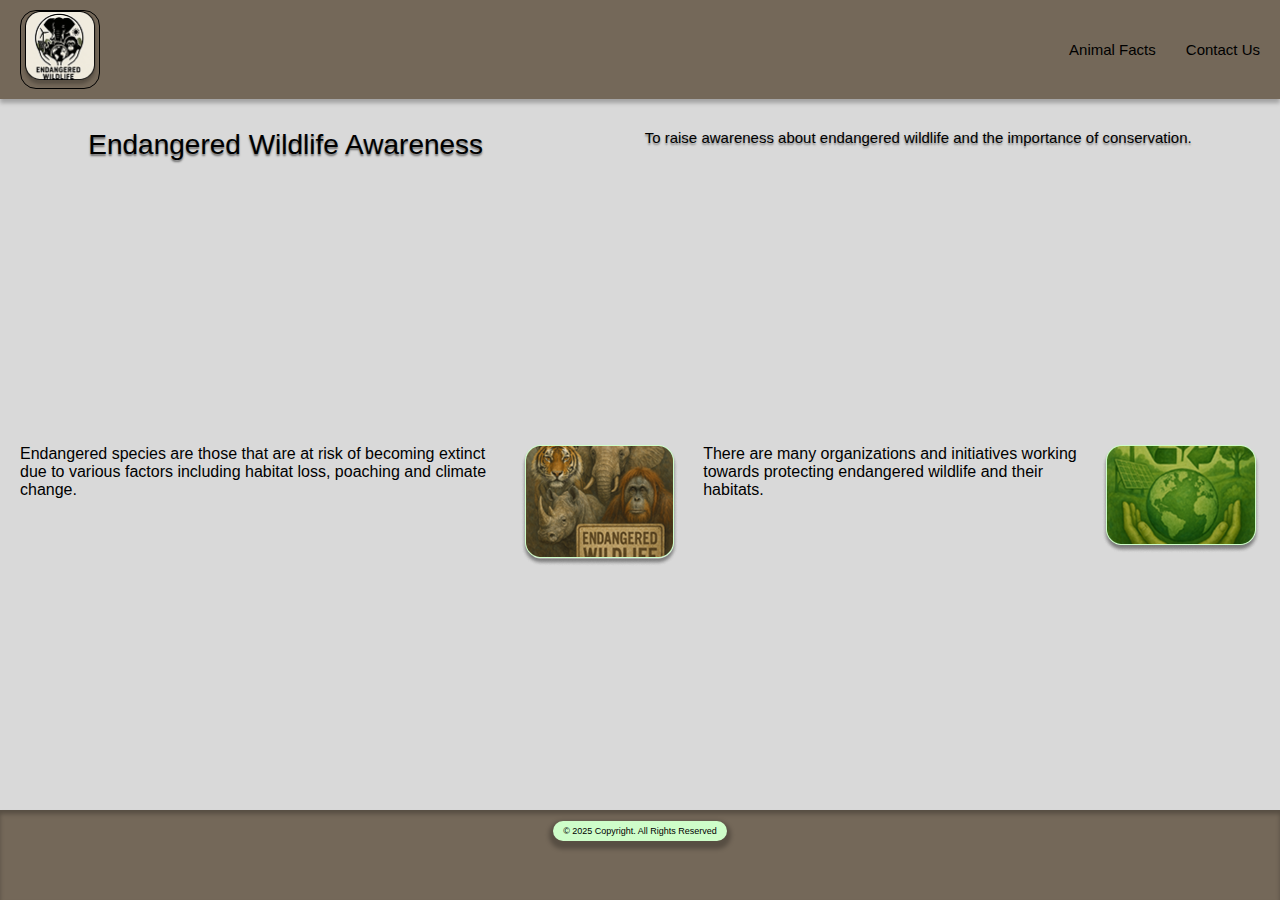
<file: Index.html>
<!DOCTYPE html>
<html lang="en">

<head>
    <meta charset="UTF-8">
    <title>Endangered Wildlife Awareness</title>
    <link rel="stylesheet" href="css/stylesheet.css">
</head>


    <header>
        <nav>
            <img src="images/Copilot_Endangered_Wildlife_Logo.png" alt="logo" width="80">
            <ul>
                <li><a href="table.html">Animal Facts</a><li>
                    <li><a href="form.html">Contact Us</a></li>
                </li>
            </ul>
        </nav>
    </header>
    <body>
        <section id="main">
            <h1>Endangered Wildlife Awareness</h1>
            <h2>To raise awareness about endangered wildlife and the importance of conservation.</h2>
        </section>
        <section>
            <p>Endangered species are those that are at risk of becoming extinct due to various factors including habitat loss, poaching and climate change.</p>
            <img src="images/Copilot_Endangered_Wildlife.png" alt="endangered wildlife" width="300">
            <p>There are many organizations and initiatives working towards protecting endangered wildlife and their habitats. </p>
            <img src="images/Copilot_Green_Sustainability.png" alt="sustainability" width="200">
        </section>
    <footer>
        <p>&copy; 2025 Copyright. All Rights Reserved</p>
    </footer>
    </body>
</html>
</file>
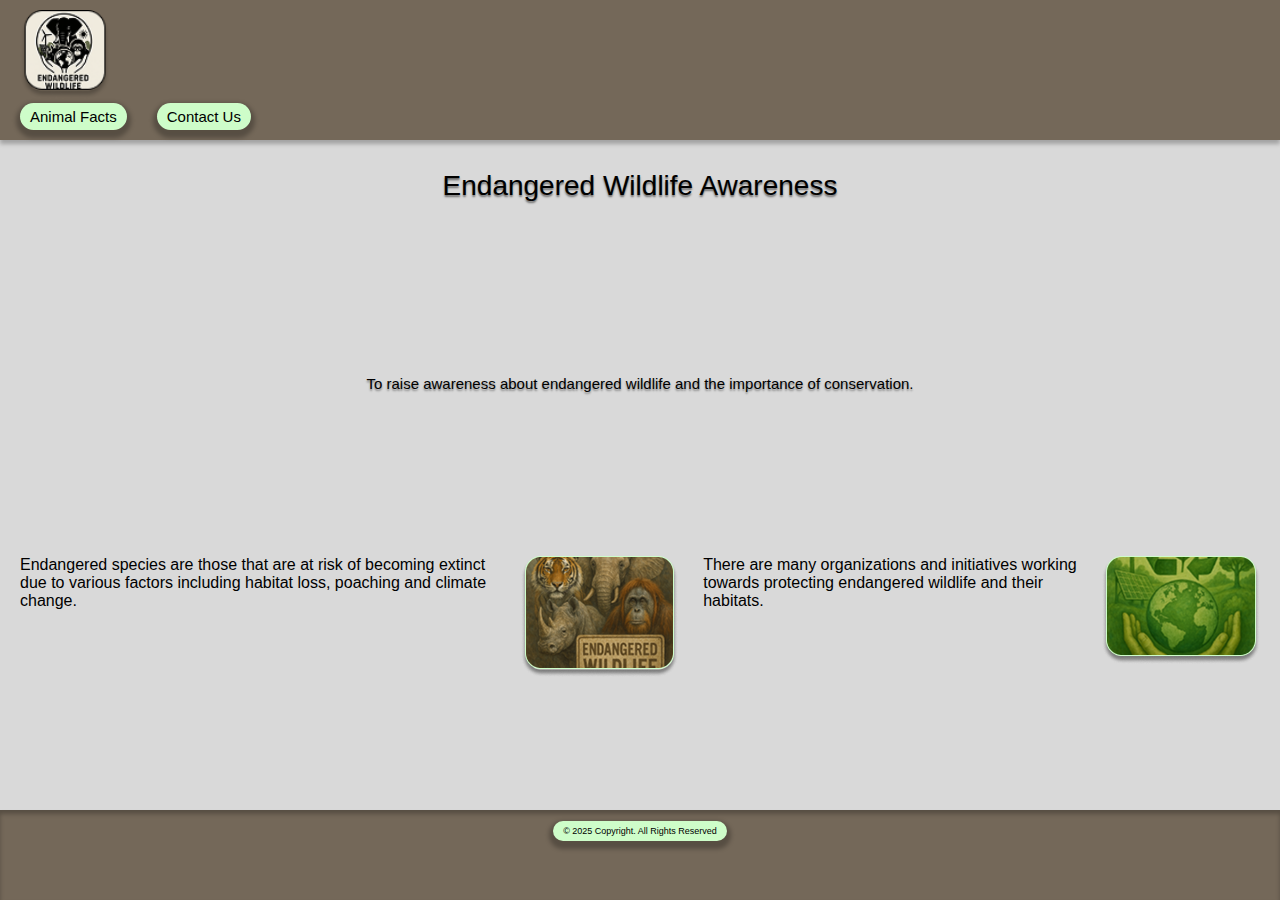
<file: index.html>
<!DOCTYPE html>
<html lang="en">

<head>
    <meta charset="UTF-8">
    <meta name="viewport" content="width=device-width, initial-scale=1.0">
    <title>Endangered Wildlife Awareness</title>
    <link rel="stylesheet" href="css/stylesheet.css">
    <link rel="icon" href="images/Copilot_Endangered_Wildlife_Logo.webp" type="image/png">
</head>


    <header>
        <img src="images/Copilot_Endangered_Wildlife_Logo.webp" width="90">
        <nav id="index-nav">
            <ul>
                <li><a href="table.html">Animal Facts</a><li>
                    <li><a href="form.html">Contact Us</a></li>
                </li>
            </ul>
        </nav>
    </header>
    <body id="home-page">
        <section id="main1">
            <h1>Endangered Wildlife Awareness</h1>
        </section>
        <section id="main2">
            <h2>To raise awareness about endangered wildlife and the importance of conservation.</h2>
        </section>
        <section>
            <p>Endangered species are those that are at risk of becoming extinct due to various factors including habitat loss, poaching and climate change.</p>
            <img src="images/Copilot_Endangered_Wildlife.webp" alt="endangered wildlife" width="300">
            <p>There are many organizations and initiatives working towards protecting endangered wildlife and their habitats. </p>
            <img src="images/Copilot_Green_Sustainability.webp" alt="sustainability" width="200">
        </section>
    <footer>
        <p>&copy; 2025 Copyright. All Rights Reserved</p>
    </footer>
    </body>
</html>
</file>
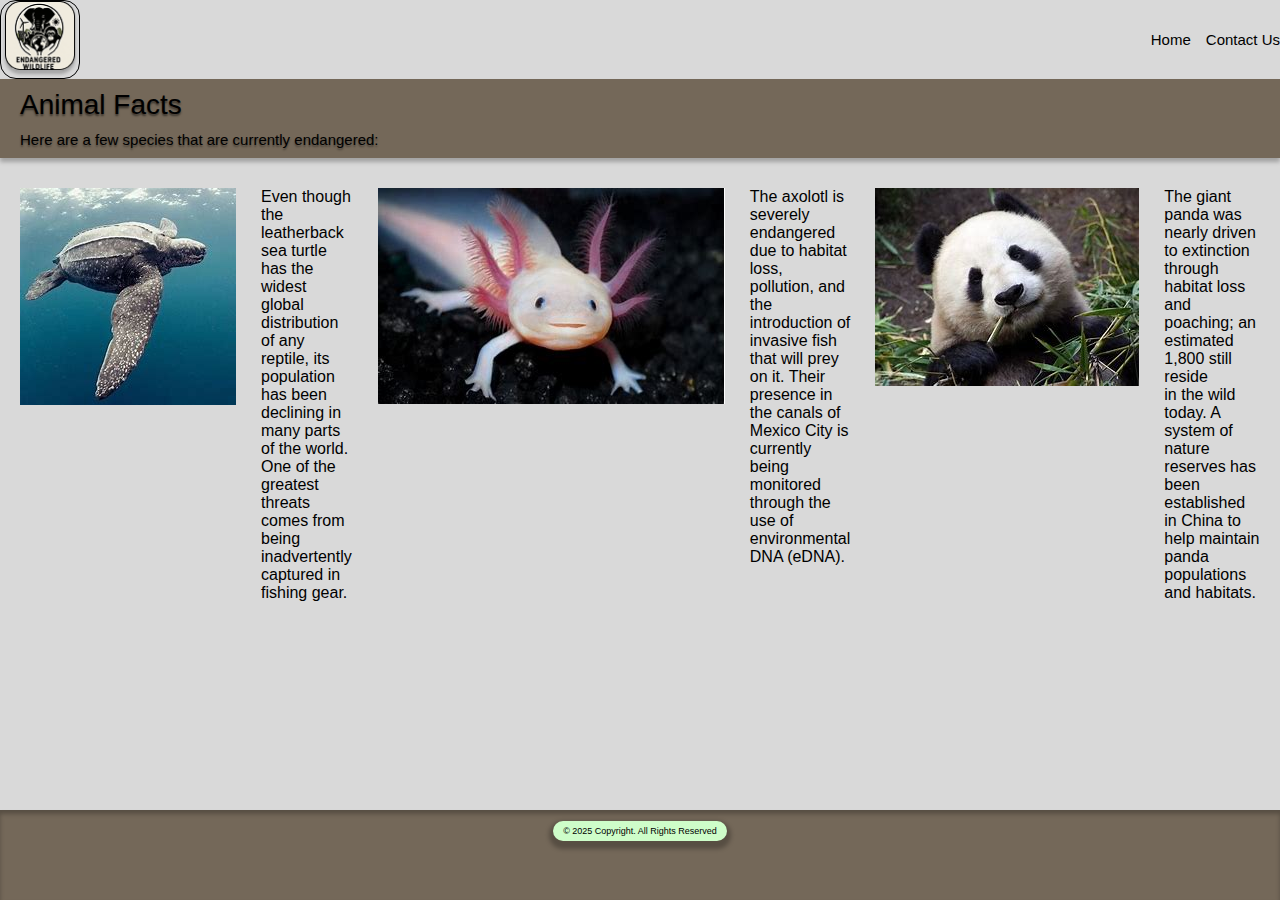
<file: table.html>
<!DOCTYPE html>
<html lang="en">

<head>
    <meta charset="UTF-8">
    <meta lang="en">
    <link rel="stylesheet" href="css/stylesheet.css">
    <nav>
        <img src="images/Copilot_Endangered_Wildlife_Logo.png" alt="logo" width="80">
            <ul>
                <li><a href="index.html">Home</a></li>
                <li><a href="form.html">Contact Us</a></li>
            </ul>
        </nav>
    <title>Animal Facts</title>
</head>

<body>
    <header>
        <h1>Animal Facts</h1>
        <h2>Here are a few species that are currently endangered:</h2>     
    </header>

    <section>
        <img src="images/Leatherback.jpg" alt="leatherback" width="350">
        <p>Even though the leatherback sea turtle has the widest global  distribution of any reptile, its population has been <br>
            declining in many  parts of the world. One of the greatest threats comes from being  inadvertently captured in fishing 
            gear.</p>
        <img src="images/axolotol.jpg" alt="axolotl" width="400">
        <p>The axolotl is severely endangered due to habitat loss, pollution, and the introduction of invasive fish that will prey <br>
            on it. Their presence in the canals of Mexico City is currently being monitored through the use of environmental DNA 
            (eDNA). </p>
        <img src="images/Panda.jpg" alt="panda" width="300">
        <p>The giant panda was nearly driven to extinction through habitat loss  and poaching; an estimated 1,800 still reside <br>
            in the wild today. A system of nature reserves has been established in China to help maintain panda populations and 
            habitats. </p>
    </section>

     <footer>
        <p>&copy; 2025 Copyright. All Rights Reserved</p>
    </footer>
</body>

</html>
</file>
<file: css/stylesheet.css>
/* Abram Van Meter Breanna Harris 09/19/25 */

/* Base styles with mobile-first approach */
* {
    margin: 0;
    padding: 0;
    box-sizing: border-box;
}

.title {
    font-family: "Montagu Slab", Helvetica, serif;
    font-weight: bold;
    text-align: center;
    text-shadow: 2px 2px 4px rgba(0, 0, 0, 0.3);
    font-size: 2.5em;
    margin: 30px 0;
}

body {
    font-family: "Montagu Slab", Helvetica, serif;
    background-color: #d9d9d9;
    color: #000000;
    min-height: 100vh;
    display: flex;
    flex-direction: column;
}

main {
    flex: 1;
}

/* Header styles */
header {
    background-color: #746859;
    box-shadow: 0px 4px 4px rgba(0, 0, 0, 0.25);
    padding: 10px 20px;
}

nav {
    display: flex;
    flex-direction: column;
    align-items: center;
    gap: 15px;
}

nav ul {
    display: flex;
    list-style: none;
    gap: 15px;
    flex-wrap: wrap;
    justify-content: center;
}

nav a {
    color: #000000;
    text-decoration: none;
    font-size: 15px;
}

nav img {
    border-radius: 16px;
    border: 1px solid #000000;
    width: 80px;
    height: auto;
}

.header-content {
    text-align: center;
    margin-top: 20px;
}

h1 {
    text-shadow: 0px 2px 2px rgba(0, 0, 0, 0.5);
    font-weight: 400;
    font-size: 40px;
    margin-bottom: 10px;
}

h2 {
    text-shadow: 0px 2px 2px rgba(0, 0, 0, 0.4);
    font-weight: 400;
    font-size: 16px;
}

/* Main content section */
section {
    display: flex;
    flex-direction: column;
    align-items: center;
    padding: 30px 20px;
    gap: 25px;
    flex-grow: 1;
}

.content-block {
    display: flex;
    flex-direction: column;
    align-items: center;
    text-align: center;
    max-width: 300px;
}

.content-block p {
    font-size: 11px;
    margin-bottom: 15px;
}

.content-block img {
    border-radius: 16px;
    border: 1px solid #cefdc9;
    object-fit: cover;
    width: 100%;
    max-width: 300px;
}

/* Footer styles */
footer {
    background-color: #746859;
    box-shadow: inset 0px 4px 4px rgba(0, 0, 0, 0.25), 0px 4px 4px rgba(0, 0, 0, 0.25);
    padding: 10px 20px;
    text-align: center;
    height: 10vh;
}

footer p {
    background-color: #cefdc9;
    border-radius: 16px;
    box-shadow: 0px 4px 4px 4px rgba(0, 0, 0, 0.25);
    padding: 5px 10px;
    font-size: 9px;
    display: inline-block;
}

/* Button styles */
.button {
    background-color: #cefdc9;
    border-radius: 16px;
    border: 1px solid #000000;
    box-shadow: 0px 4px 4px rgba(0, 0, 0, 0.25);
    padding: 10px 20px;
    text-align: center;
    margin: 5px;
    text-decoration: none;
    color: #000000;
    font-size: 15px;
}

.nav-buttons {
    display: flex;
    justify-content: center;
    flex-wrap: wrap;
    margin-top: 10px;
}

/* Media queries for responsiveness */
@media (min-width: 514px) {
    nav {
        flex-direction: row;
        justify-content: space-between;
    }
    
    section {
        flex-direction: row;
        justify-content: space-around;
        align-items: flex-start;
    }
    
    .content-block {
        width: 45%;
    }
}

@media (min-width: 768px) {
    h1 {
        font-size: 28px;
    }
    
    h2 {
        font-size: 15px;
    }
    
    .content-block p {
        font-size: 13px;
    }
}

@media (max-width: 513px) {
    .nav-buttons {
        flex-direction: column;
        align-items: center;
    }
    
    .button {
        width: 80%;
        margin: 5px 0;
    }
}

/*Contact Page CSS*/

/* Positioning navbar*/
#nav-contact {
    display: flex;
    justify-content: flex-end;
    padding: 10px 20px;
}

#nav-contact ul {
    display: flex;
    gap: 15px;
    list-style: none;
    margin: 0;
}

#nav-contact a {
    color: #000000;
    text-decoration: none;
    font-size: 15px;
    background-color: #cefdc9;
    border-radius: 16px;
    box-shadow: 0px 4px 4px 4px rgba(0, 0, 0, 0.25);
    padding: 5px 10px;
    display: inline-block;
}

#index-nav a {
    color: #000000;
    text-decoration: none;
    font-size: 15px;
    background-color: #cefdc9;
    border-radius: 16px;
    box-shadow: 0px 4px 4px 4px rgba(0, 0, 0, 0.25);
    padding: 5px 10px;
    display: inline-block;
}

#table-nav a {
    color: #000000;
    text-decoration: none;
    font-size: 15px;
    background-color: #cefdc9;
    border-radius: 16px;
    box-shadow: 0px 4px 4px 4px rgba(0, 0, 0, 0.25);
    padding: 5px 10px;
    display: inline-block;
}

#contact-page {
    background-image: url("images/forest background.png");
    background-size: cover;
    background-position: center;
    margin: 0;
    padding: 0;
    background-repeat: no-repeat;
}

/*Form Layout*/
#contact-page form {
    max-width: 1000px; /* will not respond now because of earlier CSS but can be used for desktop/laptop setup later */
    margin: 0 auto;
    background-color: #ffffff;
    padding: 25px;
    border-radius: 10px;
    box-shadow: 0 2px 8px rgba(0,0,0,0.1);
}

#contact-page form label {
    display: block;
    margin-bottom: 5px;
    font-weight: bold;
}

#contact-page form input[type="text"], form textarea {
    width: 100%;
    padding: 10px;
    margin-bottom: 20px;
    border: 1px solid #ccc;
    border-radius: 6px;
}

/* Radio buttons */
#contact-page form p {
    font-weight: bold;
    margin-top: 20px;
    margin-bottom: 10px;
}

#contact-page form input[type="radio"] {
    margin-right: 8px;
    margin-bottom: 10px;
}

/* Submit and Reset buttons */
#contact-page form input[type="submit"] {
    padding: 10px 20px;
    font-weight: bold;
    border: none;
    border-radius: 6px;
    cursor: pointer;
    margin-right: 10px;
}

/* Green "Send" button */
#contact-page form input[type="submit"][value="Send"] {
    background-color: #154734;
    color: white;
}

#contact-page form input[type="submit"][value="Send"]:hover {
    background-color: #388e3c;
}

/* Red "Reset Form" button */
#contact-page form input[type="reset"][value="Reset Form"] {
    background-color: #840000;
    color: white;
}

#contact-page form input[type="reset"][value="Reset Form"]:hover {
    background-color: #d32f2f;
}

#main1 {
    text-align: center;
}

#main2 {
    text-align: center;
}
</file>
